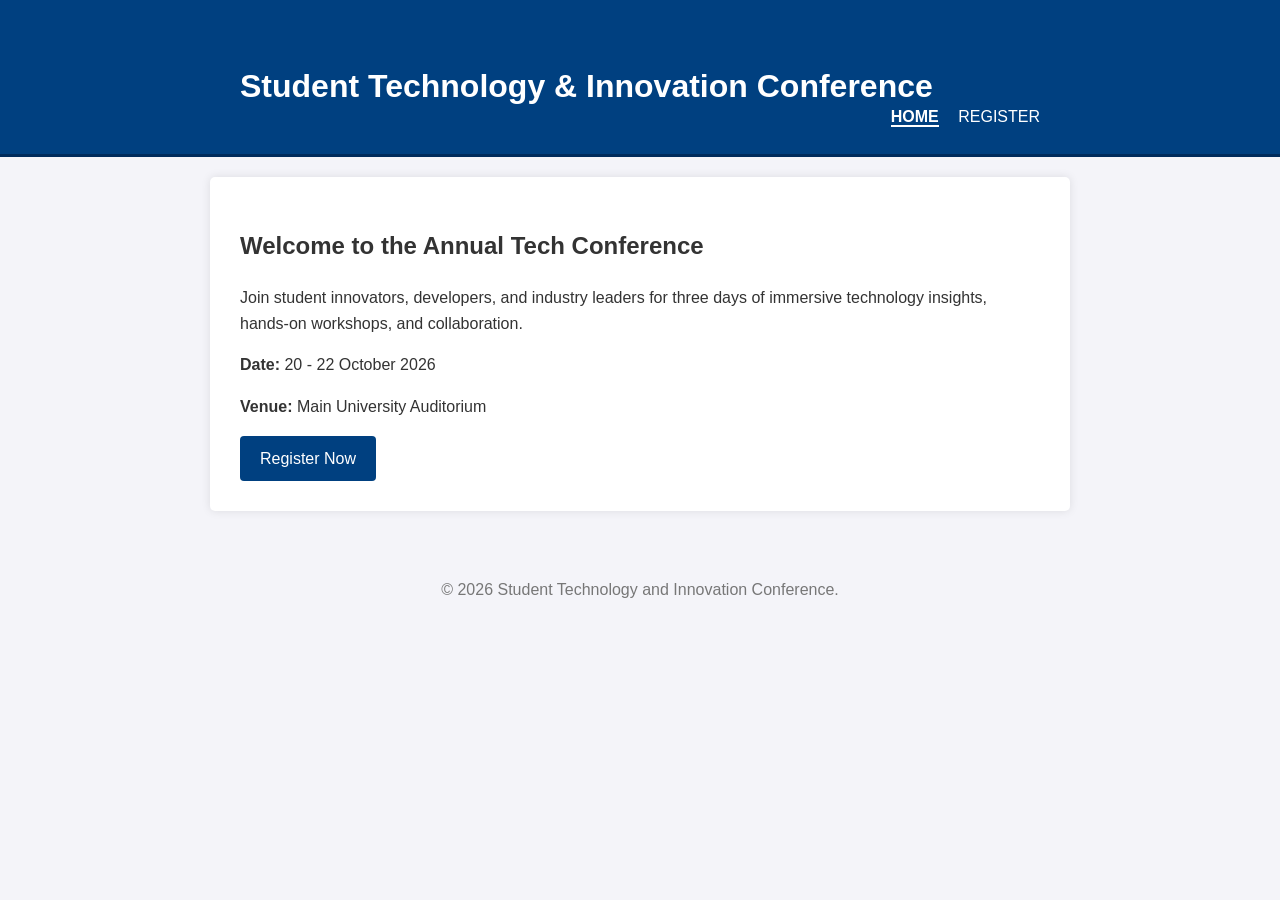
<file: CT100_G_23952_WADII_Project/index.html>
<!DOCTYPE html>
<html lang="en">
<head>
    <meta charset="UTF-8">
    <meta name="viewport" content="width=device-width, initial-scale=1.0">
    <title>Student Technology and Innovation Conference</title>
    <link rel="stylesheet" href="css/style.css">
</head>
<body>
    <header>
        <div class="container">
            <h1>Student Technology & Innovation Conference</h1>
            <nav>
                <a href="index.html" class="active">Home</a>
                <a href="register.html">Register</a>
            </nav>
        </div>
    </header>

    <main class="container hero">
        <h2>Welcome to the Annual Tech Conference</h2>
        <p>Join student innovators, developers, and industry leaders for three days of immersive technology insights, hands-on workshops, and collaboration.</p>
        
        <div class="event-details">
            <p><strong>Date:</strong> 20 - 22 October 2026</p>
            <p><strong>Venue:</strong> Main University Auditorium</p>
        </div>

        <a href="register.html" class="btn">Register Now</a>
    </main>

    <footer>
        <p>&copy; 2026 Student Technology and Innovation Conference.</p>
    </footer>
</body>
</html>
</file>
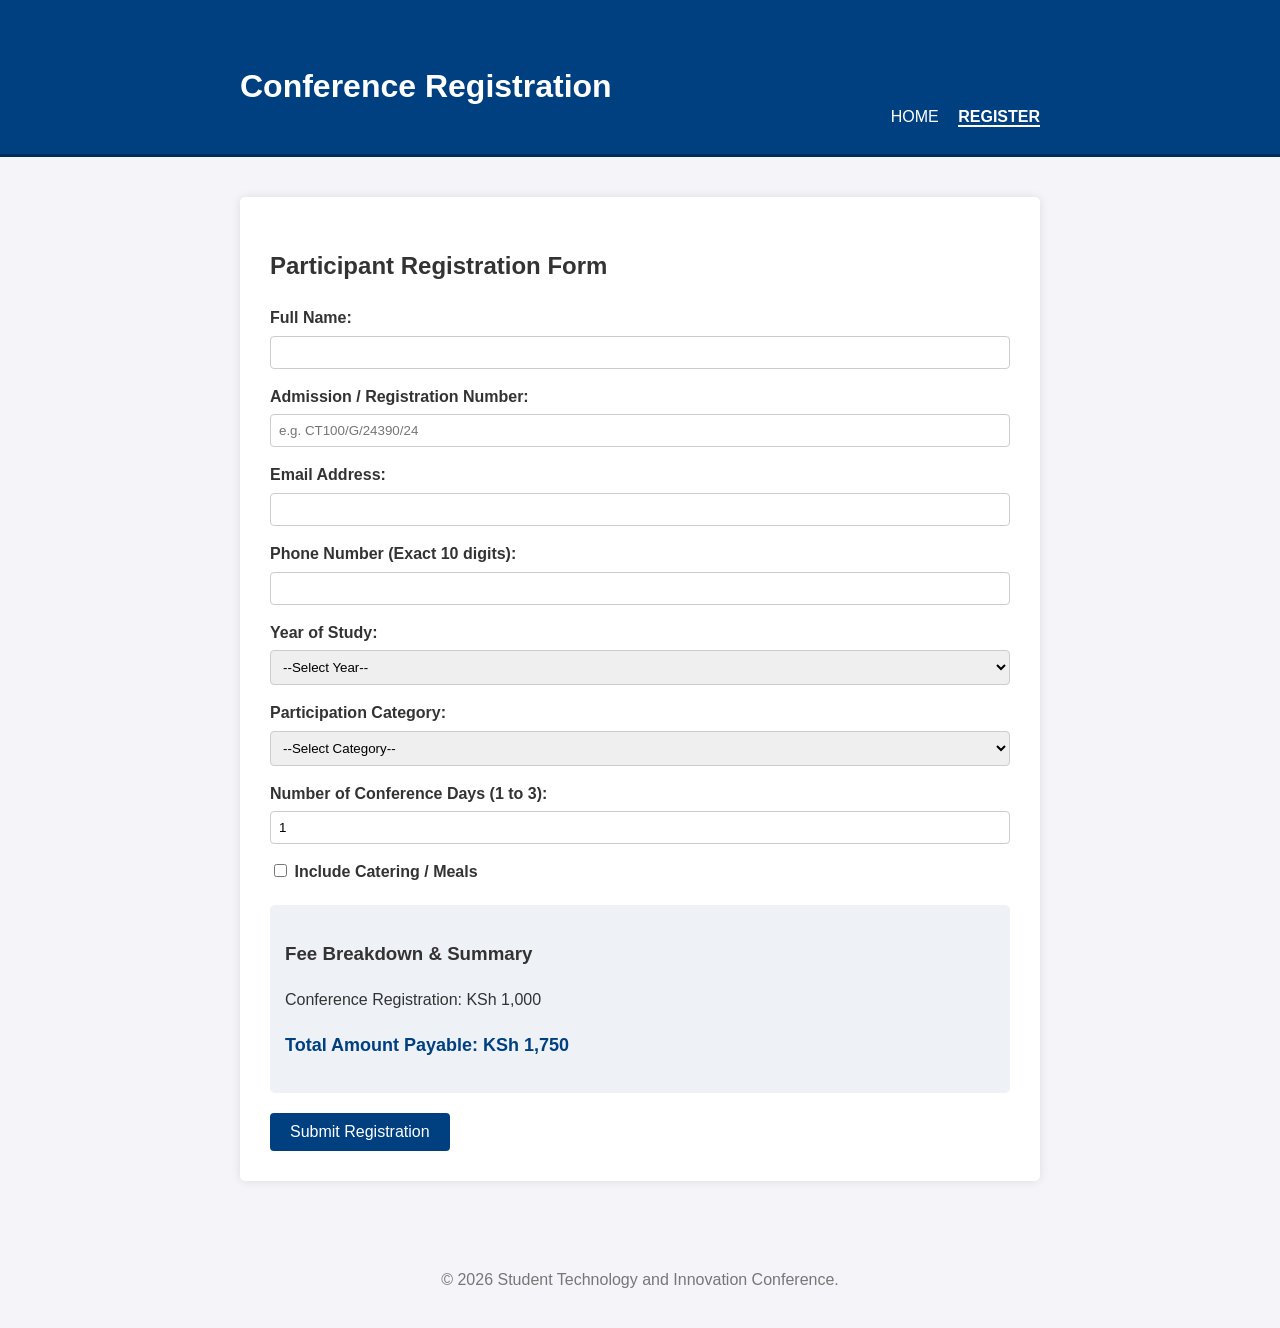
<file: CT100_G_23952_WADII_Project/register.html>
<!DOCTYPE html>
<html lang="en">
<head>
    <meta charset="UTF-8">
    <meta name="viewport" content="width=device-width, initial-scale=1.0">
    <title>Conference Registration & Fee Calculator</title>
    <link rel="stylesheet" href="css/style.css">
</head>
<body>
    <header>
        <div class="container">
            <h1>Conference Registration</h1>
            <nav>
                <a href="index.html">Home</a>
                <a href="register.html" class="active">Register</a>
            </nav>
        </div>
    </header>

    <main class="container">
        <form id="regForm" action="process.php" method="POST" onsubmit="return validateForm()">
            <h2>Participant Registration Form</h2>
            <div id="error-message" class="error"></div>

            <div class="form-group">
                <label for="fullname">Full Name:</label>
                <input type="text" id="fullname" name="fullname">
            </div>

            <div class="form-group">
                <label for="admission">Admission / Registration Number:</label>
                <input type="text" id="admission" name="admission" placeholder="e.g. CT100/G/24390/24">
            </div>

            <div class="form-group">
                <label for="email">Email Address:</label>
                <input type="email" id="email" name="email">
            </div>

            <div class="form-group">
                <label for="phone">Phone Number (Exact 10 digits):</label>
                <input type="text" id="phone" name="phone">
            </div>

            <div class="form-group">
                <label for="yos">Year of Study:</label>
                <select id="yos" name="yos">
                    <option value="">--Select Year--</option>
                    <option value="1">Year 1</option>
                    <option value="2">Year 2</option>
                    <option value="3">Year 3</option>
                    <option value="4">Year 4</option>
                </select>
            </div>

            <div class="form-group">
                <label for="category">Participation Category:</label>
                <select id="category" name="category" onchange="showWorkshop()">
                    <option value="">--Select Category--</option>
                    <option value="Conference Only">Conference Only</option>
                    <option value="Workshop Participant">Workshop Participant</option>
                </select>
            </div>

            <div class="form-group">
                <label for="days">Number of Conference Days (1 to 3):</label>
                <input type="number" id="days" name="days" min="1" max="3" value="1" oninput="calculateFee()">
            </div>

            <div class="form-group" id="workshop-group" style="display:none;">
                <label>
                    <input type="checkbox" id="workshop" name="workshop" value="yes" onchange="calculateFee()"> 
                    Participate in Advanced Web Workshop (KSh 750)
                </label>
            </div>

            <div class="form-group">
                <label>
                    <input type="checkbox" id="catering-check" name="catering_check" value="yes" onchange="showMeals()"> 
                    Include Catering / Meals
                </label>
            </div>

            <div class="form-group" id="meal-group" style="display:none;">
                <label>
                    <input type="checkbox" id="meals" name="meals" value="yes" onchange="calculateFee()"> 
                    Lunch per day (KSh 300 / day)
                </label>
            </div>

            <div class="summary-box">
                <h3>Fee Breakdown & Summary</h3>
                <p>Conference Registration: KSh 1,000</p>
                <p id="discount-notice" style="color: green; font-weight: bold; display: none;">10% 3-Day Attendance Discount Applied!</p>
                <p class="total-display">Total Amount Payable: <span id="total-display">KSh 1,750</span></p>
                <input type="hidden" id="total_amount" name="total_amount" value="1750">
            </div>

            <button type="submit" class="btn">Submit Registration</button>
        </form>
    </main>

    <footer>
        <p>&copy; 2026 Student Technology and Innovation Conference.</p>
    </footer>

    <script src="js/script.js"></script>
</body>
</html>
</file>
<file: CT100_G_23952_WADII_Project/css/style.css>
body {
    font-family: Arial, sans-serif;
    line-height: 1.6;
    margin: 0;
    padding: 0;
    background-color: #f4f4f9;
    color: #333;
}
.container {
    width: 80%;
    max-width: 800px;
    margin: auto;
    overflow: hidden;
    padding: 20px;
}
header {
    background: #004080;
    color: white;
    padding-top: 20px;
    min-height: 70px;
    border-bottom: #002b5c 3px solid;
}
header a {
    color: white;
    text-decoration: none;
    text-transform: uppercase;
    font-size: 16px;
    margin-left: 15px;
}
header nav {
    float: right;
    margin-top: -30px;
}
header nav a.active {
    font-weight: bold;
    border-bottom: 2px solid white;
}
.hero, form {
    background: white;
    padding: 30px;
    margin-top: 20px;
    border-radius: 5px;
    box-shadow: 0px 0px 10px rgba(0,0,0,0.1);
}
.form-group {
    margin-bottom: 15px;
}
.form-group label {
    display: block;
    margin-bottom: 5px;
    font-weight: bold;
}
.form-group input[type="text"],
.form-group input[type="email"],
.form-group input[type="number"],
.form-group select {
    width: 100%;
    padding: 8px;
    border: 1px solid #ccc;
    border-radius: 4px;
    box-sizing: border-box;
}
.btn {
    display: inline-block;
    background: #004080;
    color: white;
    padding: 10px 20px;
    border: none;
    border-radius: 4px;
    cursor: pointer;
    text-decoration: none;
    font-size: 16px;
}
.btn:hover {
    background: #002b5c;
}
.error {
    color: red;
    margin-bottom: 15px;
    font-weight: bold;
}
.summary-box {
    background: #eef2f7;
    padding: 15px;
    border-radius: 5px;
    margin: 20px 0;
}
.total-display {
    font-size: 18px;
    font-weight: bold;
    color: #004080;
}
footer {
    text-align: center;
    padding: 20px;
    margin-top: 30px;
    color: #777;
}
</file>
